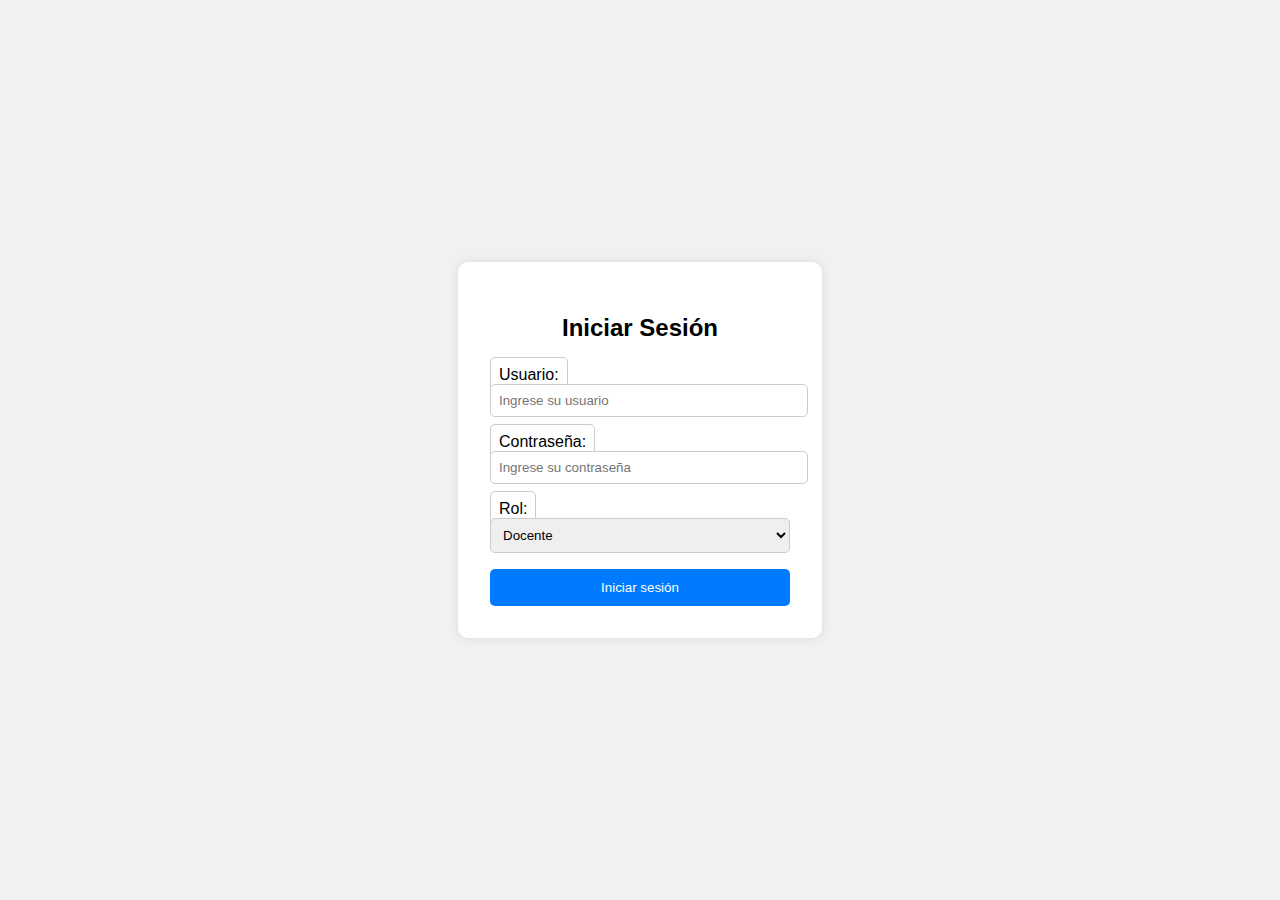
<file: index.html>
<!DOCTYPE html>
<html lang="es">
<head>
  <meta charset="UTF-8">
  <meta name="viewport" content="width=device-width, initial-scale=1.0">
  <title>Login - Instituto José Peña</title>
  <link rel="stylesheet" href="css/style.css">
</head>
<body>
  <div class="login-container">
    <h2>Iniciar Sesión</h2>
    <label for="usuario">Usuario:</label>
    <input type="text" id="usuario" placeholder="Ingrese su usuario">

    <label for="clave">Contraseña:</label>
    <input type="password" id="clave" placeholder="Ingrese su contraseña">

    <label for="rol">Rol:</label>
    <select id="rol">
      <option value="docente">Docente</option>
      <option value="preceptor">Preceptor</option>
      <option value="padre">Padre/Tutor</option>
    </select>

    <button onclick="iniciarSesion()">Iniciar sesión</button>
  </div>

  <script src="js/app.js"></script>
</body>
</html>
</file>
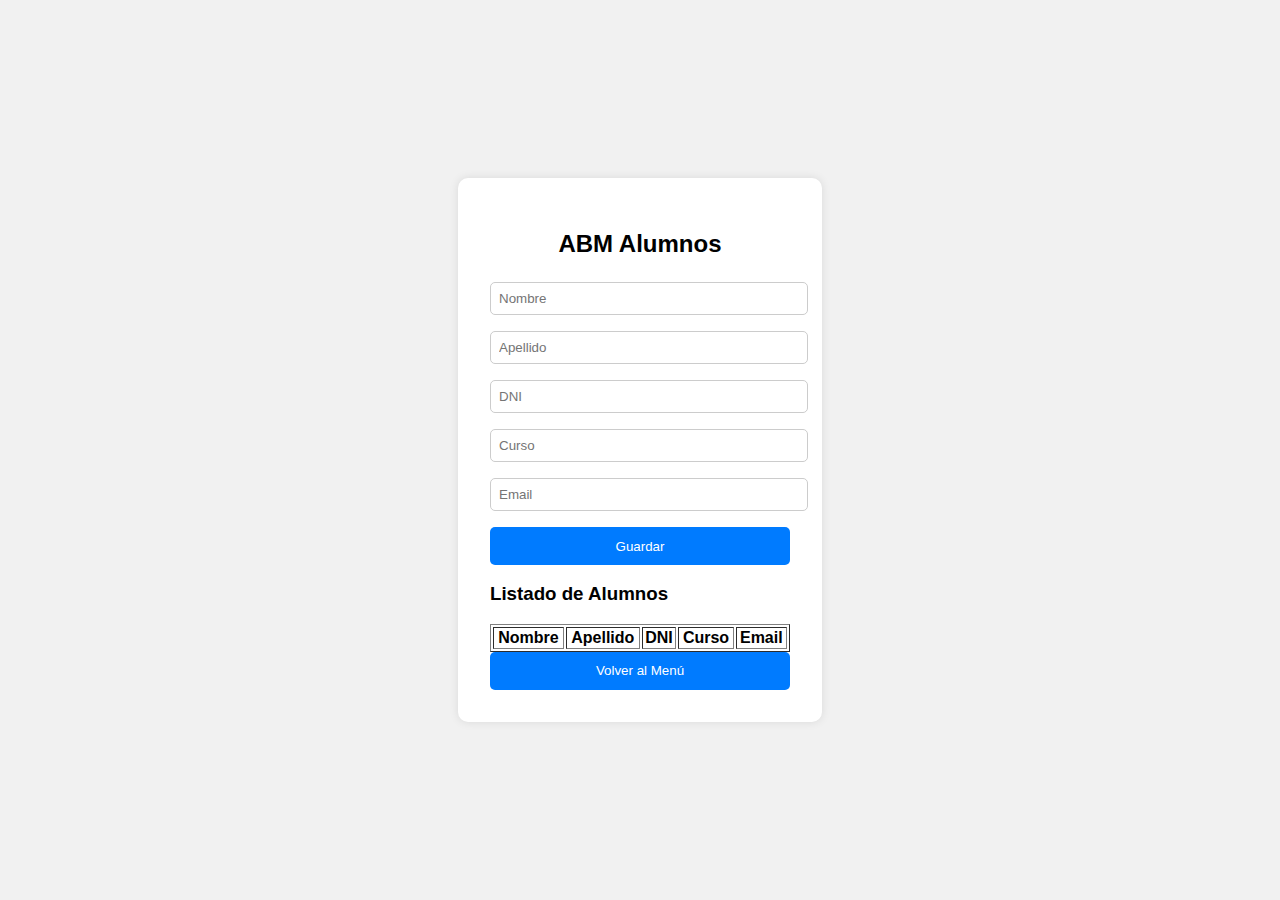
<file: abm-alumnos.html>
<!DOCTYPE html>
<html lang="es">
<head>
  <meta charset="UTF-8">
  <meta name="viewport" content="width=device-width, initial-scale=1.0">
  <title>ABM Alumnos</title>
  <link rel="stylesheet" href="css/style.css">
</head>
<body>
  <div class="login-container">
    <h2>ABM Alumnos</h2>

    <form id="form-alumno">
      <input type="text" id="nombre" placeholder="Nombre" required>
      <input type="text" id="apellido" placeholder="Apellido" required>
      <input type="text" id="dni" placeholder="DNI" required>
      <input type="text" id="curso" placeholder="Curso" required>
      <input type="email" id="email" placeholder="Email" required>
      <button type="submit">Guardar</button>
    </form>

    <h3>Listado de Alumnos</h3>
    <table border="1" width="100%">
      <thead>
        <tr>
          <th>Nombre</th>
          <th>Apellido</th>
          <th>DNI</th>
          <th>Curso</th>
          <th>Email</th>
        </tr>
      </thead>
      <tbody id="tabla-alumnos"></tbody>
    </table>

    <button onclick="volverMenu()">Volver al Menú</button>
  </div>

  <script>
    const form = document.getElementById('form-alumno');
    const tabla = document.getElementById('tabla-alumnos');

    form.addEventListener('submit', async function(e) {
      e.preventDefault();

      const alumno = {
        nombre: document.getElementById('nombre').value,
        apellido: document.getElementById('apellido').value,
        dni: document.getElementById('dni').value,
        curso: document.getElementById('curso').value,
        email: document.getElementById('email').value
      };

      try {
        const res = await fetch('http://localhost:3000/alumnos', {
          method: 'POST',
          headers: { 'Content-Type': 'application/json' },
          body: JSON.stringify(alumno)
        });

        const data = await res.json();
        alert(data.mensaje);
        form.reset();
        cargarAlumnos();
      } catch (err) {
        console.error('Error al guardar:', err);
        alert('Error al guardar el alumno');
      }
    });

    async function cargarAlumnos() {
      tabla.innerHTML = '';
      try {
        const res = await fetch('http://localhost:3000/alumnos');
        const alumnos = await res.json();
        alumnos.forEach(alumno => {
          const tr = document.createElement('tr');
          tr.innerHTML = `
            <td>${alumno.nombre}</td>
            <td>${alumno.apellido}</td>
            <td>${alumno.dni}</td>
            <td>${alumno.curso}</td>
            <td>${alumno.email}</td>
          `;
          tabla.appendChild(tr);
        });
      } catch (err) {
        console.error('Error al cargar alumnos:', err);
      }
    }

    function volverMenu() {
      window.location.href = 'menu.html';
    }

    cargarAlumnos();
  </script>
</body>
</html>
</file>
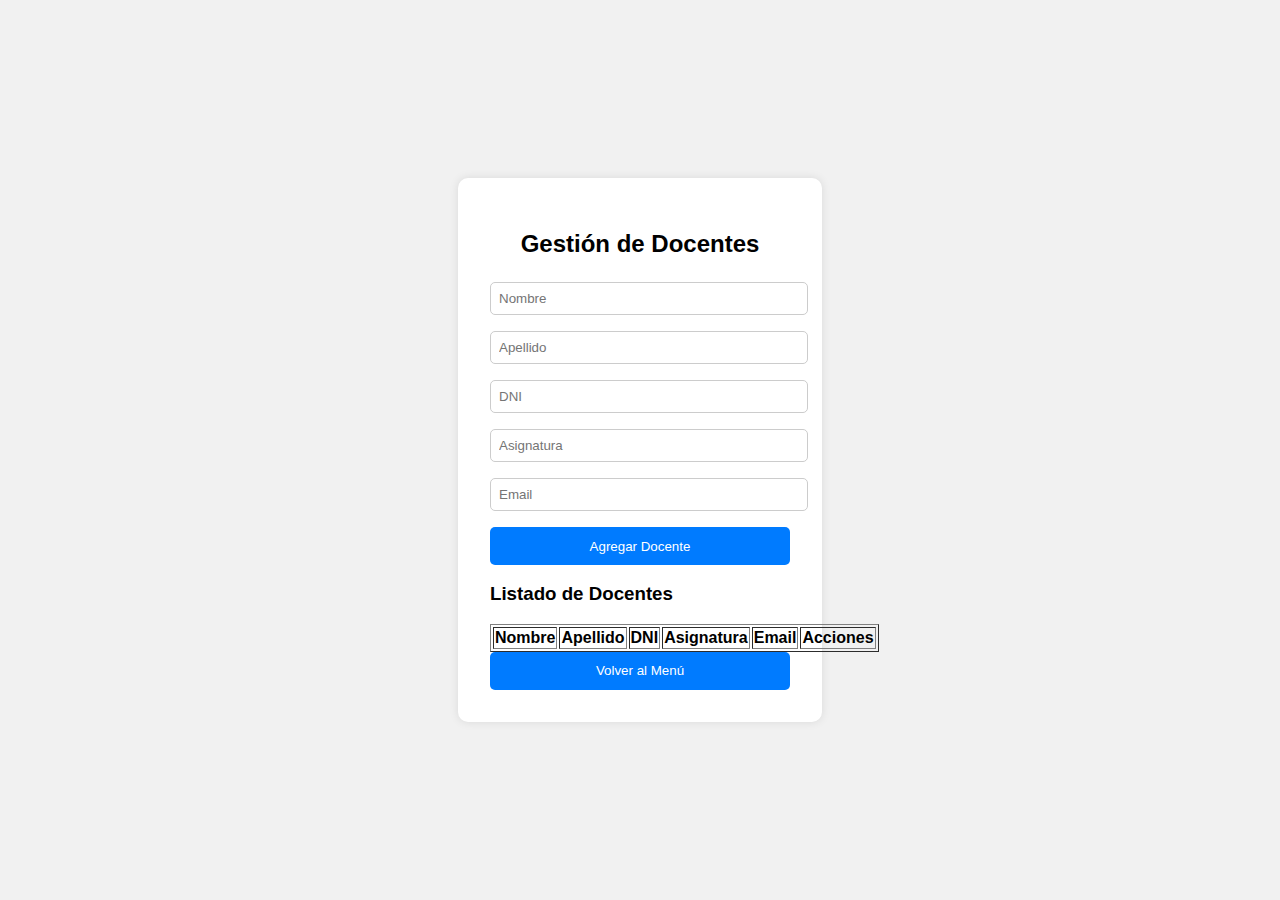
<file: abm-docentes.html>
<!DOCTYPE html>
<html lang="es">
<head>
  <meta charset="UTF-8">
  <meta name="viewport" content="width=device-width, initial-scale=1.0">
  <title>ABM Docentes</title>
  <link rel="stylesheet" href="css/style.css">
</head>
<body>
  <div class="login-container">
    <h2>Gestión de Docentes</h2>

    <form id="form-docente">
      <input type="text" id="nombre" placeholder="Nombre" required>
      <input type="text" id="apellido" placeholder="Apellido" required>
      <input type="text" id="dni" placeholder="DNI" required>
      <input type="text" id="asignatura" placeholder="Asignatura" required>
      <input type="email" id="email" placeholder="Email" required>
      <button type="submit">Agregar Docente</button>
    </form>

    <h3>Listado de Docentes</h3>
    <table border="1" width="100%">
      <thead>
        <tr>
          <th>Nombre</th>
          <th>Apellido</th>
          <th>DNI</th>
          <th>Asignatura</th>
          <th>Email</th>
          <th>Acciones</th>
        </tr>
      </thead>
      <tbody id="tabla-docentes"></tbody>
    </table>

    <button onclick="volverMenu()">Volver al Menú</button>
  </div>

  <script>
    let docentes = [];
    let editIndex = null;

    const form = document.getElementById('form-docente');
    const tabla = document.getElementById('tabla-docentes');

    form.addEventListener('submit', function(e) {
      e.preventDefault();
      const docente = {
        nombre: document.getElementById('nombre').value,
        apellido: document.getElementById('apellido').value,
        dni: document.getElementById('dni').value,
        asignatura: document.getElementById('asignatura').value,
        email: document.getElementById('email').value
      };

      if (editIndex === null) {
        docentes.push(docente);
      } else {
        docentes[editIndex] = docente;
        editIndex = null;
      }

      form.reset();
      renderTabla();
    });

    function renderTabla() {
      tabla.innerHTML = '';
      docentes.forEach((docente, index) => {
        tabla.innerHTML += `
          <tr>
            <td>${docente.nombre}</td>
            <td>${docente.apellido}</td>
            <td>${docente.dni}</td>
            <td>${docente.asignatura}</td>
            <td>${docente.email}</td>
            <td>
              <button onclick="editarDocente(${index})">Editar</button>
              <button onclick="eliminarDocente(${index})">Eliminar</button>
            </td>
          </tr>`;
      });
    }

    function editarDocente(index) {
      const docente = docentes[index];
      document.getElementById('nombre').value = docente.nombre;
      document.getElementById('apellido').value = docente.apellido;
      document.getElementById('dni').value = docente.dni;
      document.getElementById('asignatura').value = docente.asignatura;
      document.getElementById('email').value = docente.email;
      editIndex = index;
    }

    function eliminarDocente(index) {
      if (confirm('¿Estás seguro de eliminar este docente?')) {
        docentes.splice(index, 1);
        renderTabla();
      }
    }

    function volverMenu() {
      window.location.href = 'menu.html';
    }
  </script>
</body>
</html>
</file>
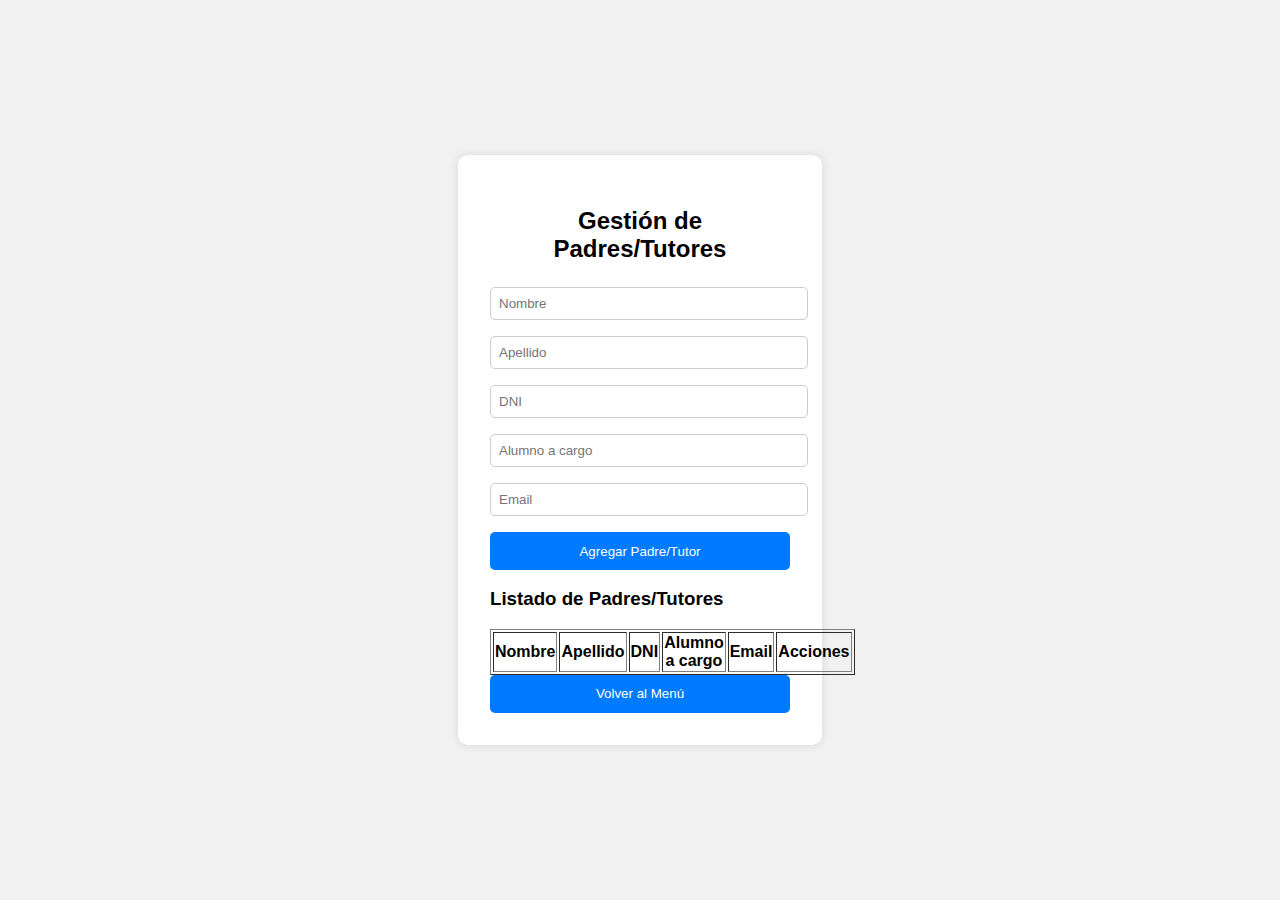
<file: abm-padres.html>
<!DOCTYPE html>
<html lang="es">
<head>
  <meta charset="UTF-8">
  <meta name="viewport" content="width=device-width, initial-scale=1.0">
  <title>ABM Padres</title>
  <link rel="stylesheet" href="css/style.css">
</head>
<body>
  <div class="login-container">
    <h2>Gestión de Padres/Tutores</h2>

    <form id="form-padre">
      <input type="text" id="nombre" placeholder="Nombre" required>
      <input type="text" id="apellido" placeholder="Apellido" required>
      <input type="text" id="dni" placeholder="DNI" required>
      <input type="text" id="hijo" placeholder="Alumno a cargo" required>
      <input type="email" id="email" placeholder="Email" required>
      <button type="submit">Agregar Padre/Tutor</button>
    </form>

    <h3>Listado de Padres/Tutores</h3>
    <table border="1" width="100%">
      <thead>
        <tr>
          <th>Nombre</th>
          <th>Apellido</th>
          <th>DNI</th>
          <th>Alumno a cargo</th>
          <th>Email</th>
          <th>Acciones</th>
        </tr>
      </thead>
      <tbody id="tabla-padres"></tbody>
    </table>

    <button onclick="volverMenu()">Volver al Menú</button>
  </div>

  <script>
    let padres = [];
    let editIndex = null;

    const form = document.getElementById('form-padre');
    const tabla = document.getElementById('tabla-padres');

    form.addEventListener('submit', function(e) {
      e.preventDefault();
      const padre = {
        nombre: document.getElementById('nombre').value,
        apellido: document.getElementById('apellido').value,
        dni: document.getElementById('dni').value,
        hijo: document.getElementById('hijo').value,
        email: document.getElementById('email').value
      };

      if (editIndex === null) {
        padres.push(padre);
      } else {
        padres[editIndex] = padre;
        editIndex = null;
      }

      form.reset();
      renderTabla();
    });

    function renderTabla() {
      tabla.innerHTML = '';
      padres.forEach((padre, index) => {
        tabla.innerHTML += `
          <tr>
            <td>${padre.nombre}</td>
            <td>${padre.apellido}</td>
            <td>${padre.dni}</td>
            <td>${padre.hijo}</td>
            <td>${padre.email}</td>
            <td>
              <button onclick="editarPadre(${index})">Editar</button>
              <button onclick="eliminarPadre(${index})">Eliminar</button>
            </td>
          </tr>`;
      });
    }

    function editarPadre(index) {
      const padre = padres[index];
      document.getElementById('nombre').value = padre.nombre;
      document.getElementById('apellido').value = padre.apellido;
      document.getElementById('dni').value = padre.dni;
      document.getElementById('hijo').value = padre.hijo;
      document.getElementById('email').value = padre.email;
      editIndex = index;
    }

    function eliminarPadre(index) {
      if (confirm('¿Estás seguro de eliminar este padre/tutor?')) {
        padres.splice(index, 1);
        renderTabla();
      }
    }

    function volverMenu() {
      window.location.href = 'menu.html';
    }
  </script>
</body>
</html>
</file>
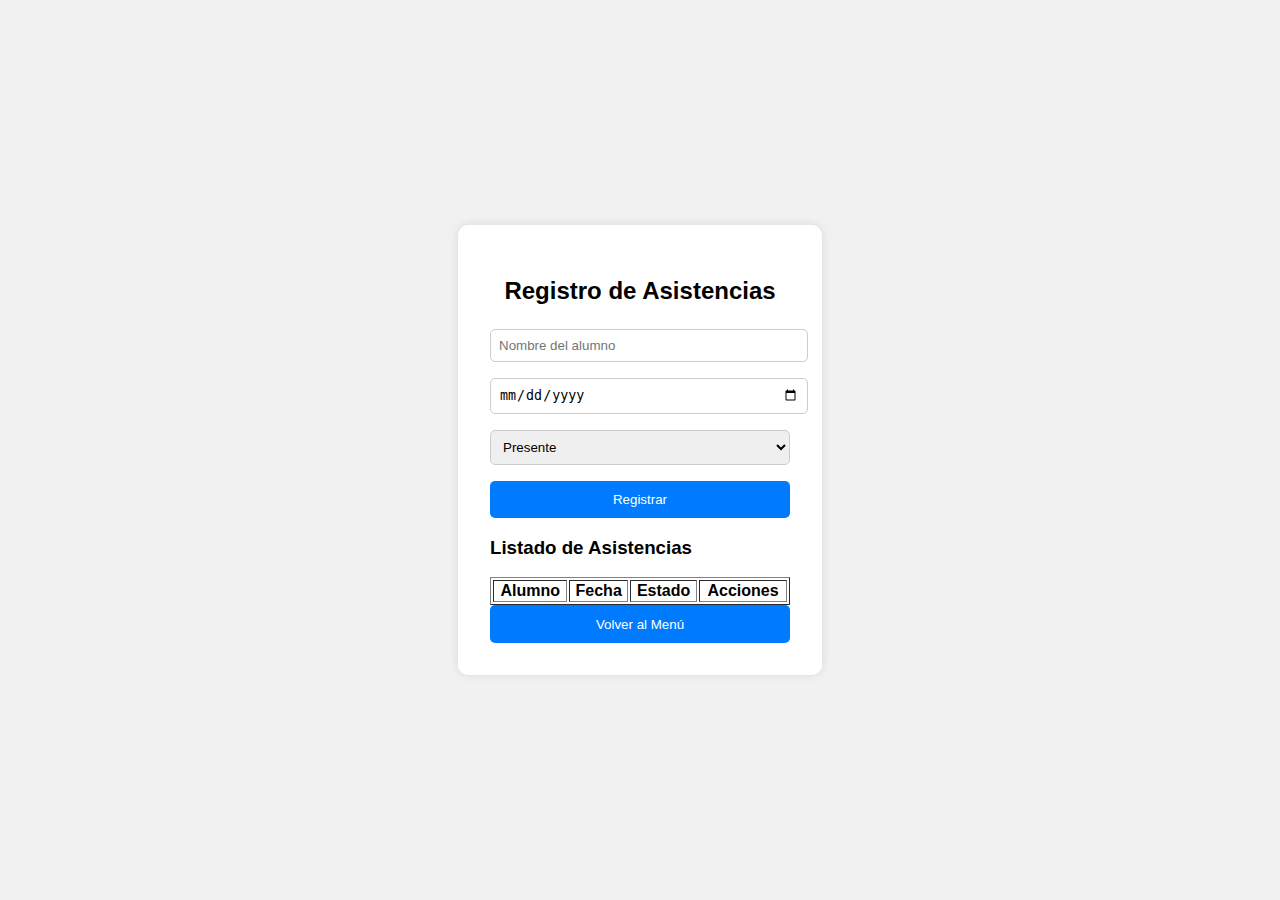
<file: asistencias.html>
<!DOCTYPE html>
<html lang="es">
<head>
  <meta charset="UTF-8">
  <meta name="viewport" content="width=device-width, initial-scale=1.0">
  <title>Registro de Asistencias</title>
  <link rel="stylesheet" href="css/style.css">
</head>
<body>
  <div class="login-container">
    <h2>Registro de Asistencias</h2>

    <form id="form-asistencia">
      <input type="text" id="nombre" placeholder="Nombre del alumno" required>
      <input type="date" id="fecha" required>
      <select id="estado" required>
        <option value="Presente">Presente</option>
        <option value="Tarde">Tarde (1/4 falta)</option>
        <option value="Media falta">Media falta (1/2 falta)</option>
        <option value="Ausente">Ausente</option>
      </select>
      <button type="submit">Registrar</button>
    </form>

    <h3>Listado de Asistencias</h3>
    <table border="1" width="100%">
      <thead>
        <tr>
          <th>Alumno</th>
          <th>Fecha</th>
          <th>Estado</th>
          <th>Acciones</th>
        </tr>
      </thead>
      <tbody id="tabla-asistencias"></tbody>
    </table>

    <button onclick="volverMenu()">Volver al Menú</button>
  </div>

  <script>
    let asistencias = JSON.parse(localStorage.getItem('asistencias')) || [];
    let editIndex = null;

    const form = document.getElementById('form-asistencia');
    const tabla = document.getElementById('tabla-asistencias');

    form.addEventListener('submit', function(e) {
      e.preventDefault();

      const asistencia = {
        nombre: document.getElementById('nombre').value,
        fecha: document.getElementById('fecha').value,
        estado: document.getElementById('estado').value
      };

      if (editIndex === null) {
        asistencias.push(asistencia);
      } else {
        asistencias[editIndex] = asistencia;
        editIndex = null;
      }

      actualizarStorage();
      form.reset();
      renderTabla();
    });

    function renderTabla() {
      tabla.innerHTML = '';
      asistencias.forEach((asistencia, index) => {
        tabla.innerHTML += `
          <tr>
            <td>${asistencia.nombre}</td>
            <td>${asistencia.fecha}</td>
            <td>${asistencia.estado}</td>
            <td>
              <button onclick="editarAsistencia(${index})">Editar</button>
              <button onclick="eliminarAsistencia(${index})">Eliminar</button>
            </td>
          </tr>`;
      });
    }

    function editarAsistencia(index) {
      const asistencia = asistencias[index];
      document.getElementById('nombre').value = asistencia.nombre;
      document.getElementById('fecha').value = asistencia.fecha;
      document.getElementById('estado').value = asistencia.estado;
      editIndex = index;
    }

    function eliminarAsistencia(index) {
      if (confirm('¿Estás seguro de eliminar este registro?')) {
        asistencias.splice(index, 1);
        actualizarStorage();
        renderTabla();
      }
    }

    function actualizarStorage() {
      localStorage.setItem('asistencias', JSON.stringify(asistencias));
    }

    function volverMenu() {
      window.location.href = 'menu.html';
    }

    // Mostrar registros guardados al cargar
    renderTabla();
  </script>
</body>
</html>
</file>
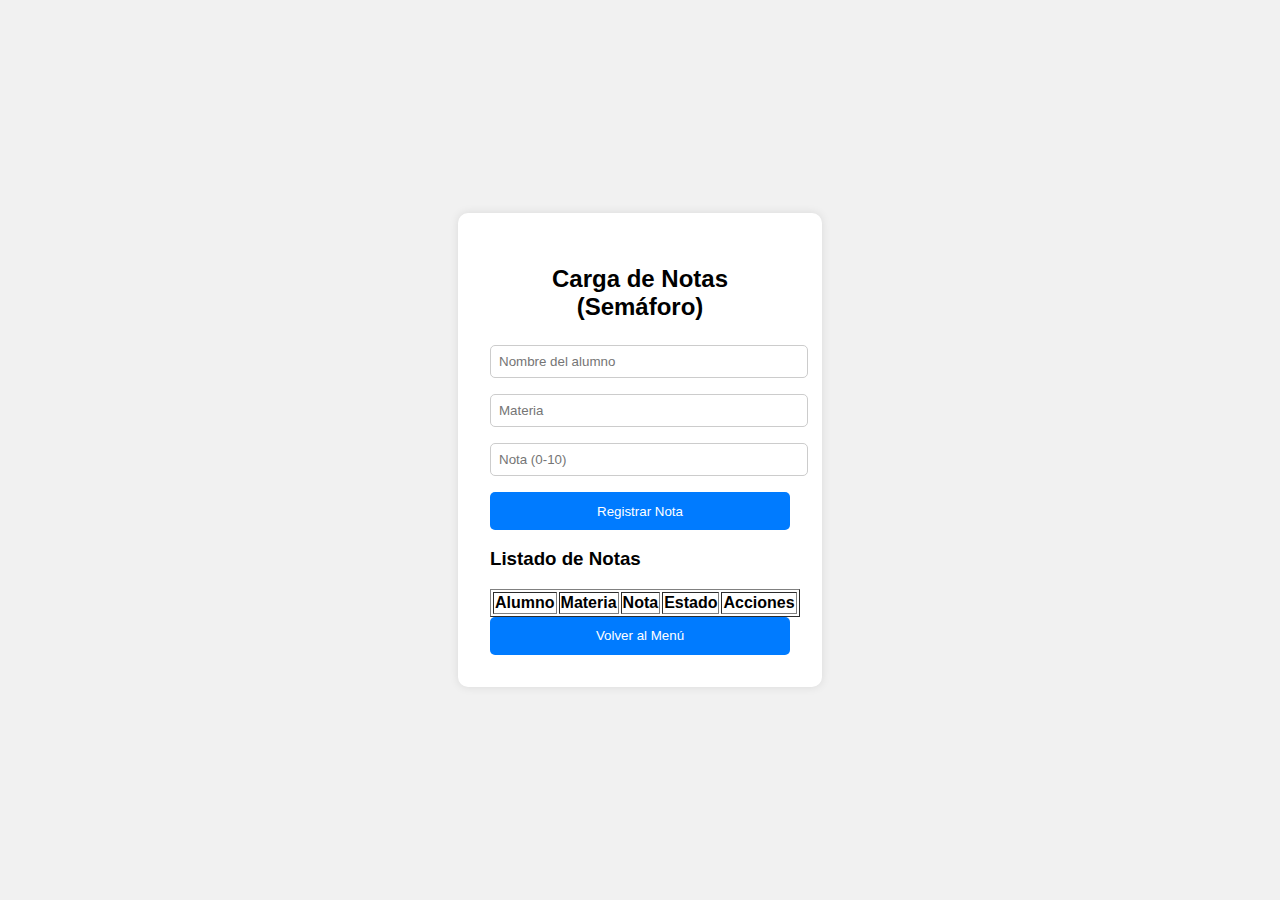
<file: carga-notas.html>
<!DOCTYPE html>
<html lang="es">
<head>
  <meta charset="UTF-8">
  <meta name="viewport" content="width=device-width, initial-scale=1.0">
  <title>Carga de Notas</title>
  <link rel="stylesheet" href="css/style.css">
</head>
<body>
  <div class="login-container">
    <h2>Carga de Notas (Semáforo)</h2>

    <form id="form-nota">
      <input type="text" id="alumno" placeholder="Nombre del alumno" required>
      <input type="text" id="materia" placeholder="Materia" required>
      <input type="number" id="nota" placeholder="Nota (0-10)" min="0" max="10" required>
      <button type="submit">Registrar Nota</button>
    </form>

    <h3>Listado de Notas</h3>
    <table border="1" width="100%">
      <thead>
        <tr>
          <th>Alumno</th>
          <th>Materia</th>
          <th>Nota</th>
          <th>Estado</th>
          <th>Acciones</th>
        </tr>
      </thead>
      <tbody id="tabla-notas"></tbody>
    </table>

    <button onclick="volverMenu()">Volver al Menú</button>
  </div>

  <script>
    let notas = JSON.parse(localStorage.getItem('notas')) || [];
    let editIndex = null;

    const form = document.getElementById('form-nota');
    const tabla = document.getElementById('tabla-notas');

    form.addEventListener('submit', function(e) {
      e.preventDefault();

      const alumno = document.getElementById('alumno').value;
      const materia = document.getElementById('materia').value;
      const nota = parseFloat(document.getElementById('nota').value);

      const estado = obtenerEstado(nota);

      const registro = { alumno, materia, nota, estado };

      if (editIndex === null) {
        notas.push(registro);
      } else {
        notas[editIndex] = registro;
        editIndex = null;
      }

      actualizarStorage();
      form.reset();
      renderTabla();
    });

    function obtenerEstado(nota) {
      if (nota < 7) return 'Rojo';
      if (nota >= 7 && nota < 8.5) return 'Amarillo';
      return 'Verde';
    }

    function renderTabla() {
      tabla.innerHTML = '';
      notas.forEach((registro, index) => {
        tabla.innerHTML += `
          <tr>
            <td>${registro.alumno}</td>
            <td>${registro.materia}</td>
            <td>${registro.nota}</td>
            <td>${registro.estado}</td>
            <td>
              <button onclick="editarNota(${index})">Editar</button>
              <button onclick="eliminarNota(${index})">Eliminar</button>
            </td>
          </tr>`;
      });
    }

    function editarNota(index) {
      const registro = notas[index];
      document.getElementById('alumno').value = registro.alumno;
      document.getElementById('materia').value = registro.materia;
      document.getElementById('nota').value = registro.nota;
      editIndex = index;
    }

    function eliminarNota(index) {
      if (confirm('¿Estás seguro de eliminar esta nota?')) {
        notas.splice(index, 1);
        actualizarStorage();
        renderTabla();
      }
    }

    function actualizarStorage() {
      localStorage.setItem('notas', JSON.stringify(notas));
    }

    function volverMenu() {
      window.location.href = 'menu.html';
    }

    renderTabla();
  </script>
</body>
</html>
</file>
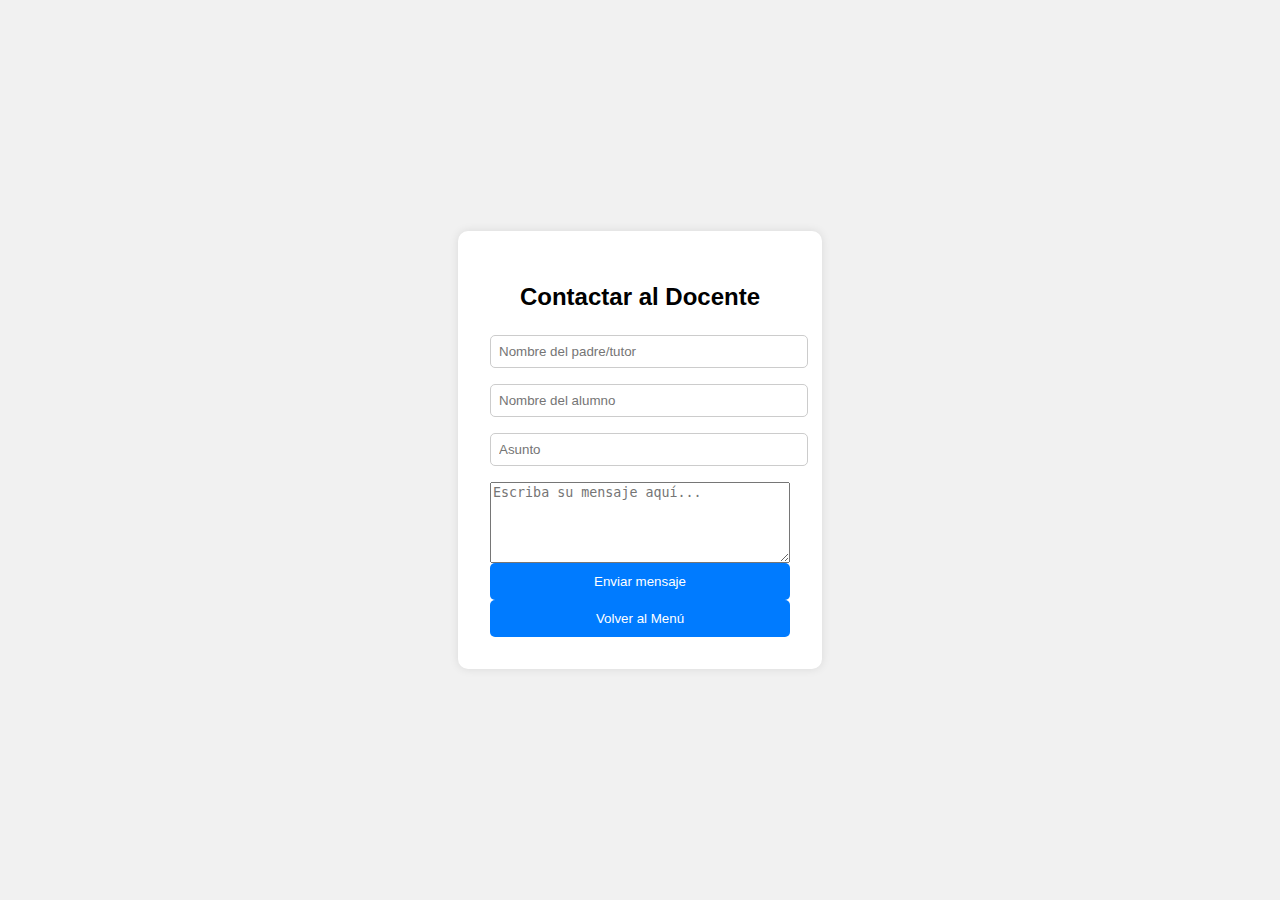
<file: contacto-docente.html>
<!DOCTYPE html>
<html lang="es">
<head>
  <meta charset="UTF-8">
  <meta name="viewport" content="width=device-width, initial-scale=1.0">
  <title>Contacto con Docente</title>
  <link rel="stylesheet" href="css/style.css">
  <style>
    form {
      display: flex;
      flex-direction: column;
    }
    textarea {
      resize: vertical;
    }
    .success {
      background-color: #d4edda;
      padding: 1rem;
      border-radius: 5px;
      margin-top: 1rem;
      color: #155724;
    }
  </style>
</head>
<body>
  <div class="login-container">
    <h2>Contactar al Docente</h2>

    <form id="form-contacto">
      <input type="text" id="nombrePadre" placeholder="Nombre del padre/tutor" required>
      <input type="text" id="alumno" placeholder="Nombre del alumno" required>
      <input type="text" id="asunto" placeholder="Asunto" required>
      <textarea id="mensaje" placeholder="Escriba su mensaje aquí..." rows="5" required></textarea>
      <button type="submit">Enviar mensaje</button>
    </form>

    <div id="confirmacion" class="success" style="display: none;">
      ¡Mensaje enviado exitosamente!
    </div>

    <button onclick="volverMenu()">Volver al Menú</button>
  </div>

  <script>
    const form = document.getElementById('form-contacto');
    const confirmacion = document.getElementById('confirmacion');

    form.addEventListener('submit', function(e) {
      e.preventDefault();
      confirmacion.style.display = 'block';
      form.reset();
    });

    function volverMenu() {
      window.location.href = 'menu.html';
    }
  </script>
</body>
</html>
</file>
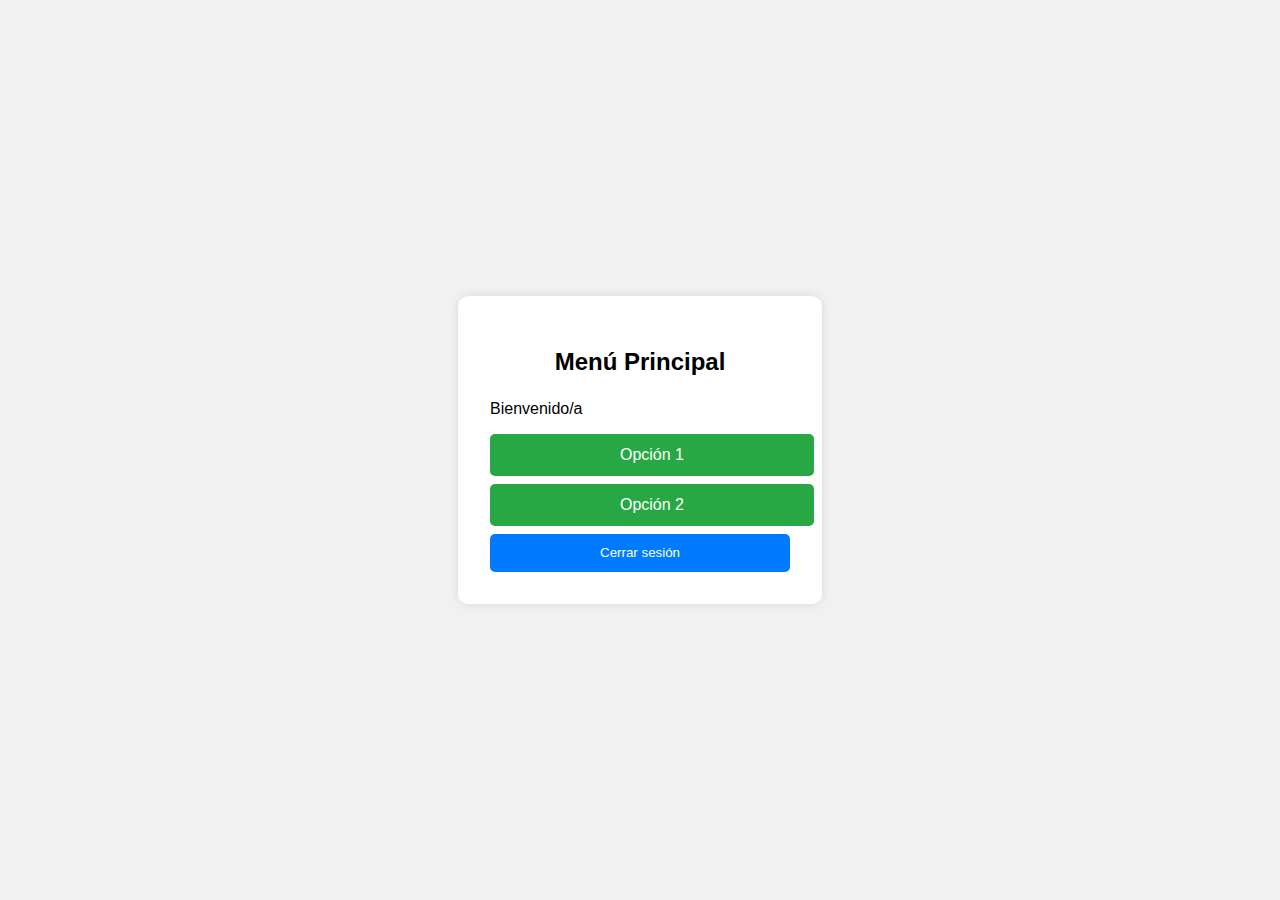
<file: menu.html>
<!DOCTYPE html>
<html lang="es">
<head>
  <meta charset="UTF-8">
  <meta name="viewport" content="width=device-width, initial-scale=1.0">
  <title>Menú Principal</title>
  <link rel="stylesheet" href="css/style.css">
  <style>
    .menu-btn {
      display: block;
      width: 100%;
      padding: 0.75rem;
      margin: 0.5rem 0;
      font-size: 1rem;
      background-color: #28a745;
      color: white;
      border: none;
      border-radius: 5px;
      cursor: pointer;
      text-align: center;
      text-decoration: none;
    }
    .menu-btn:hover {
      background-color: #218838;
    }
  </style>
</head>
<body>
  <div class="login-container">
    <h2>Menú Principal</h2>
    <p id="bienvenida"></p>

    <div id="menu-opciones"></div>

    <button onclick="cerrarSesion()">Cerrar sesión</button>
  </div>

  <script>
    const params = new URLSearchParams(window.location.search);
    const rol = params.get('rol');

    const bienvenida = document.getElementById('bienvenida');
    const menu = document.getElementById('menu-opciones');

    let opciones = [];
//en los # hay que poner los enlaces a las demas paginas xd
    switch(rol) {
      case 'docente':
        bienvenida.textContent = "Bienvenido/a Docente";
        opciones = [
          { texto: "Cargar Notas", link: "carga-notas.html" },
          { texto: "Ver Alumnos", link: "ver-alumnos.html" },
          { texto: "ABM Alumnos", link: "abm-alumnos.html" },
          { texto: "ABM Docentes", link: "abm-docentes.html" },
          { texto: "Registro de Sanciones", link: "sanciones.html" }
        ];
        break;
      case 'preceptor':
        bienvenida.textContent = "Bienvenido/a Preceptor";
        opciones = [
          { texto: "Registro de Asistencias", link: "asistencias.html" },
          { texto: "Registro de Sanciones", link: "sanciones.html" },
          { texto: "Reporte de Asistencias", link: "reporte-asistencias.html" },
          { texto: "Reporte de Sanciones", link: "reporte-sanciones.html" },
          { texto: "Reporte de Notas por alumno", link: "reporte-notas.html" },
          { texto: "ABM Alumnos", link: "abm-alumnos.html" },
          { texto: "ABM Padres", link: "abm-padres.html" },
          { texto: "ABM Docentes", link: "abm-docentes.html" }
        ];
        break;
      case 'padre':
        bienvenida.textContent = "Bienvenido/a Padre o Tutor";
        opciones = [
          { texto: "Ver Notas - asistencias - sanciones", link: "seguimiento-alumno.html" },
          { texto: "Contactar Docente", link: "contacto-docente.html" }
        ];
        break;
      default:
        bienvenida.textContent = "Bienvenido/a";
        opciones = [
          { texto: "Opción 1", link: "#" },
          { texto: "Opción 2", link: "#" }
        ];
    }

    opciones.forEach(op => {
      const btn = document.createElement('a');
      btn.textContent = op.texto;
      btn.href = op.link;
      btn.className = 'menu-btn';
      menu.appendChild(btn);
    });

    function cerrarSesion() {
      window.location.href = "index.html";
    }
  </script>
</body>
</html>
</file>
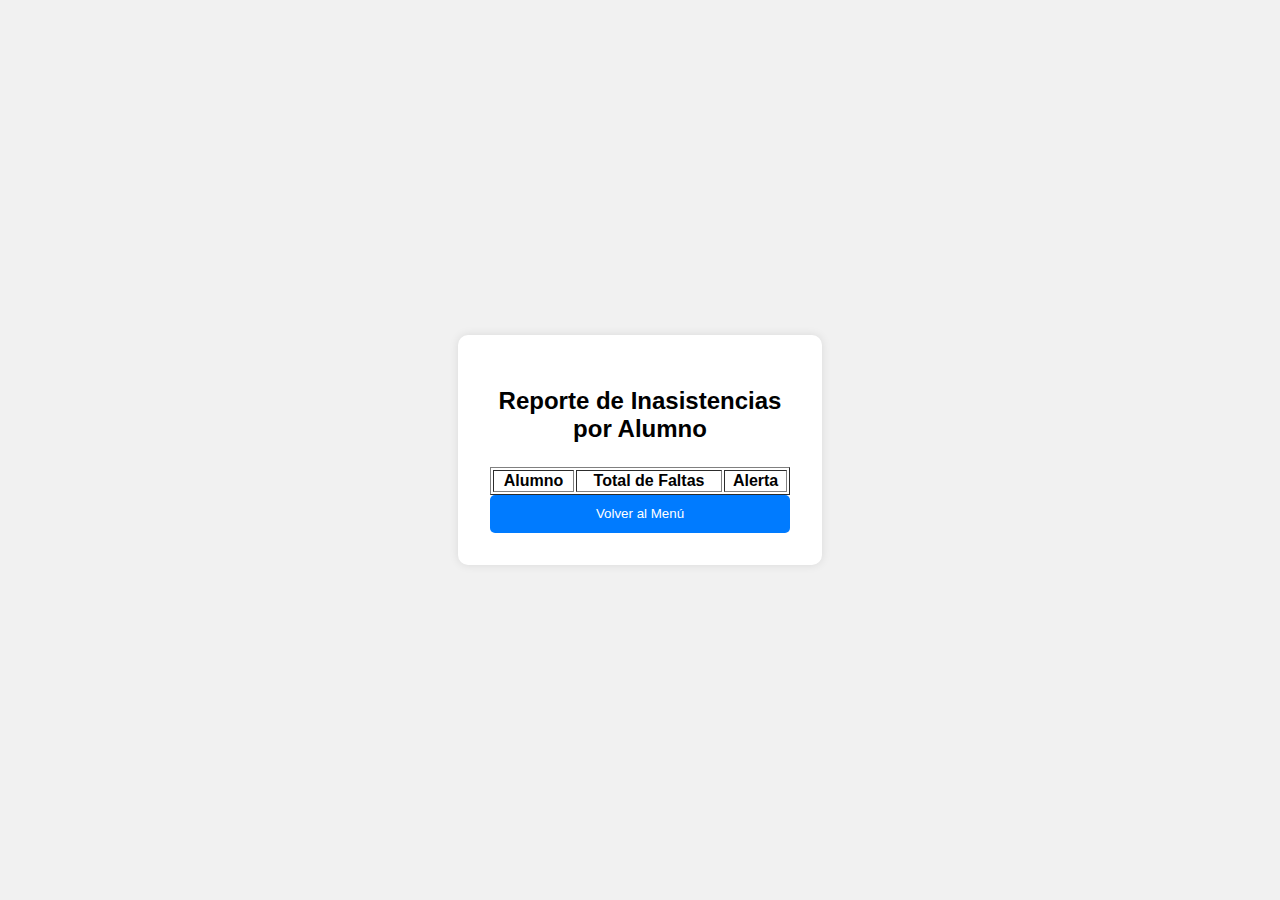
<file: reporte-asistencias.html>
<!DOCTYPE html>
<html lang="es">
<head>
  <meta charset="UTF-8">
  <meta name="viewport" content="width=device-width, initial-scale=1.0">
  <title>Reporte de Asistencias</title>
  <link rel="stylesheet" href="css/style.css">
  <style>
    .alerta {
      background-color: #ffcccc;
      color: red;
      font-weight: bold;
    }
  </style>
</head>
<body>
  <div class="login-container">
    <h2>Reporte de Inasistencias por Alumno</h2>

    <table border="1" width="100%">
      <thead>
        <tr>
          <th>Alumno</th>
          <th>Total de Faltas</th>
          <th>Alerta</th>
        </tr>
      </thead>
      <tbody id="tabla-reporte"></tbody>
    </table>

    <button onclick="volverMenu()">Volver al Menú</button>
  </div>

  <script>
    const asistencias = JSON.parse(localStorage.getItem('asistencias')) || [];
    const acumulado = {};
    const LIMITE_FALTAS = 10;

    asistencias.forEach(({ nombre, estado }) => {
      let falta = 0;
      if (estado === 'Tarde') falta = 0.25;
      else if (estado === 'Media falta') falta = 0.5;
      else if (estado === 'Ausente') falta = 1;

      if (!acumulado[nombre]) acumulado[nombre] = 0;
      acumulado[nombre] += falta;
    });

    const tabla = document.getElementById('tabla-reporte');

    for (let alumno in acumulado) {
      const tr = document.createElement('tr');
      if (acumulado[alumno] >= LIMITE_FALTAS) tr.classList.add('alerta');
      tr.innerHTML = `
        <td>${alumno}</td>
        <td>${acumulado[alumno].toFixed(2)}</td>
        <td>${acumulado[alumno] >= LIMITE_FALTAS ? '¡Excede el límite!' : '-'}</td>
      `;
      tabla.appendChild(tr);
    }

    function volverMenu() {
      window.location.href = 'menu.html';
    }
  </script>
</body>
</html>
</file>
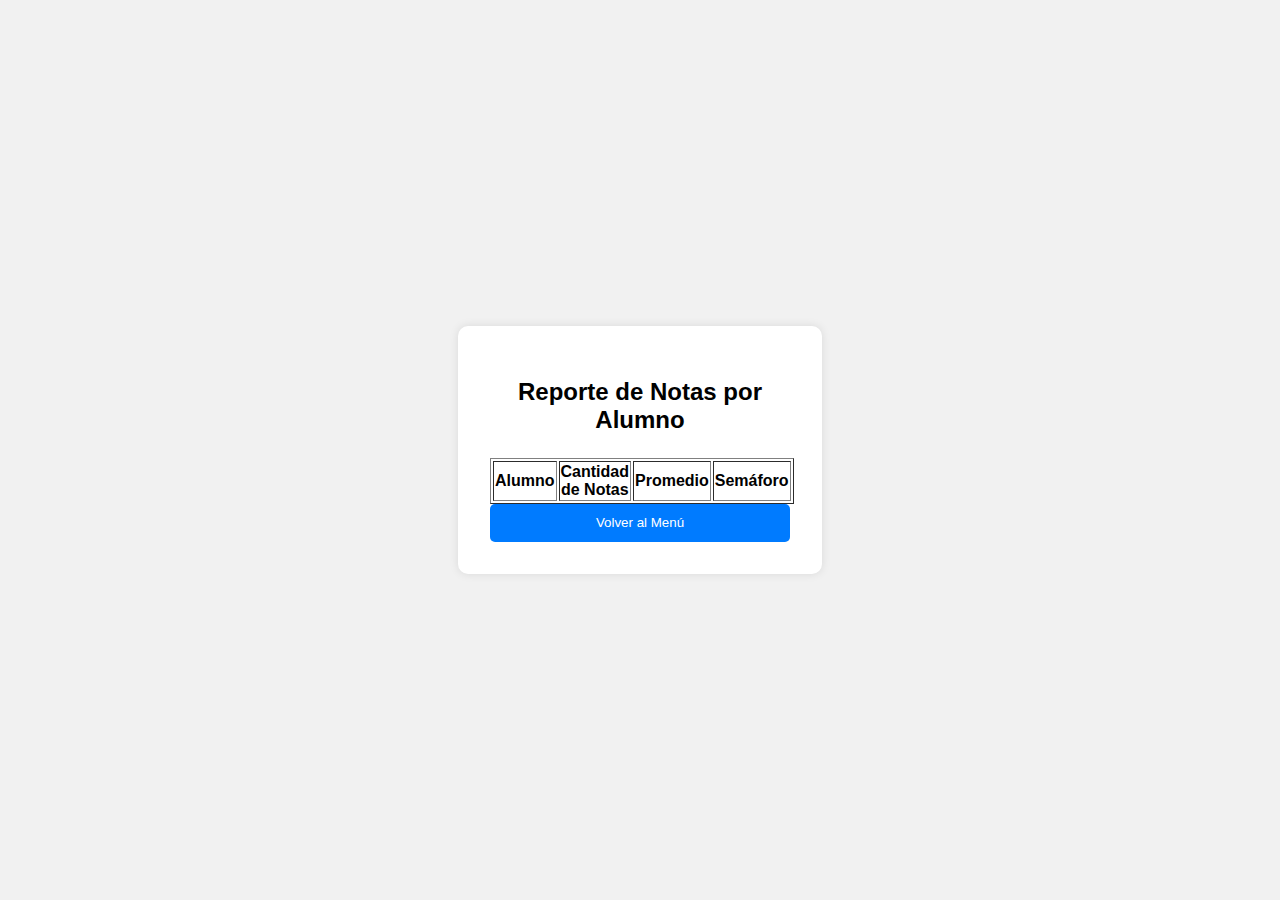
<file: reporte-notas.html>
<!DOCTYPE html>
<html lang="es">
<head>
  <meta charset="UTF-8">
  <meta name="viewport" content="width=device-width, initial-scale=1.0">
  <title>Reporte de Notas</title>
  <link rel="stylesheet" href="css/style.css">
  <style>
    .verde { background-color: #d4edda; }
    .amarillo { background-color: #fff3cd; }
    .rojo { background-color: #f8d7da; }
  </style>
</head>
<body>
  <div class="login-container">
    <h2>Reporte de Notas por Alumno</h2>

    <table border="1" width="100%">
      <thead>
        <tr>
          <th>Alumno</th>
          <th>Cantidad de Notas</th>
          <th>Promedio</th>
          <th>Semáforo</th>
        </tr>
      </thead>
      <tbody id="tabla-reporte"></tbody>
    </table>

    <button onclick="volverMenu()">Volver al Menú</button>
  </div>

  <script>
    const notas = JSON.parse(localStorage.getItem('notas')) || [];
    const resumen = {};

    notas.forEach(({ alumno, nota }) => {
      if (!resumen[alumno]) resumen[alumno] = { total: 0, cantidad: 0 };
      resumen[alumno].total += parseFloat(nota);
      resumen[alumno].cantidad++;
    });

    const tabla = document.getElementById('tabla-reporte');

    for (let alumno in resumen) {
      const r = resumen[alumno];
      const promedio = r.total / r.cantidad;

      let clase = "";
      let color = "";
      if (promedio < 7) { clase = "rojo"; color = "Rojo"; }
      else if (promedio < 8.5) { clase = "amarillo"; color = "Amarillo"; }
      else { clase = "verde"; color = "Verde"; }

      const tr = document.createElement('tr');
      tr.className = clase;
      tr.innerHTML = `
        <td>${alumno}</td>
        <td>${r.cantidad}</td>
        <td>${promedio.toFixed(2)}</td>
        <td>${color}</td>
      `;
      tabla.appendChild(tr);
    }

    function volverMenu() {
      window.location.href = 'menu.html';
    }
  </script>
</body>
</html>
</file>
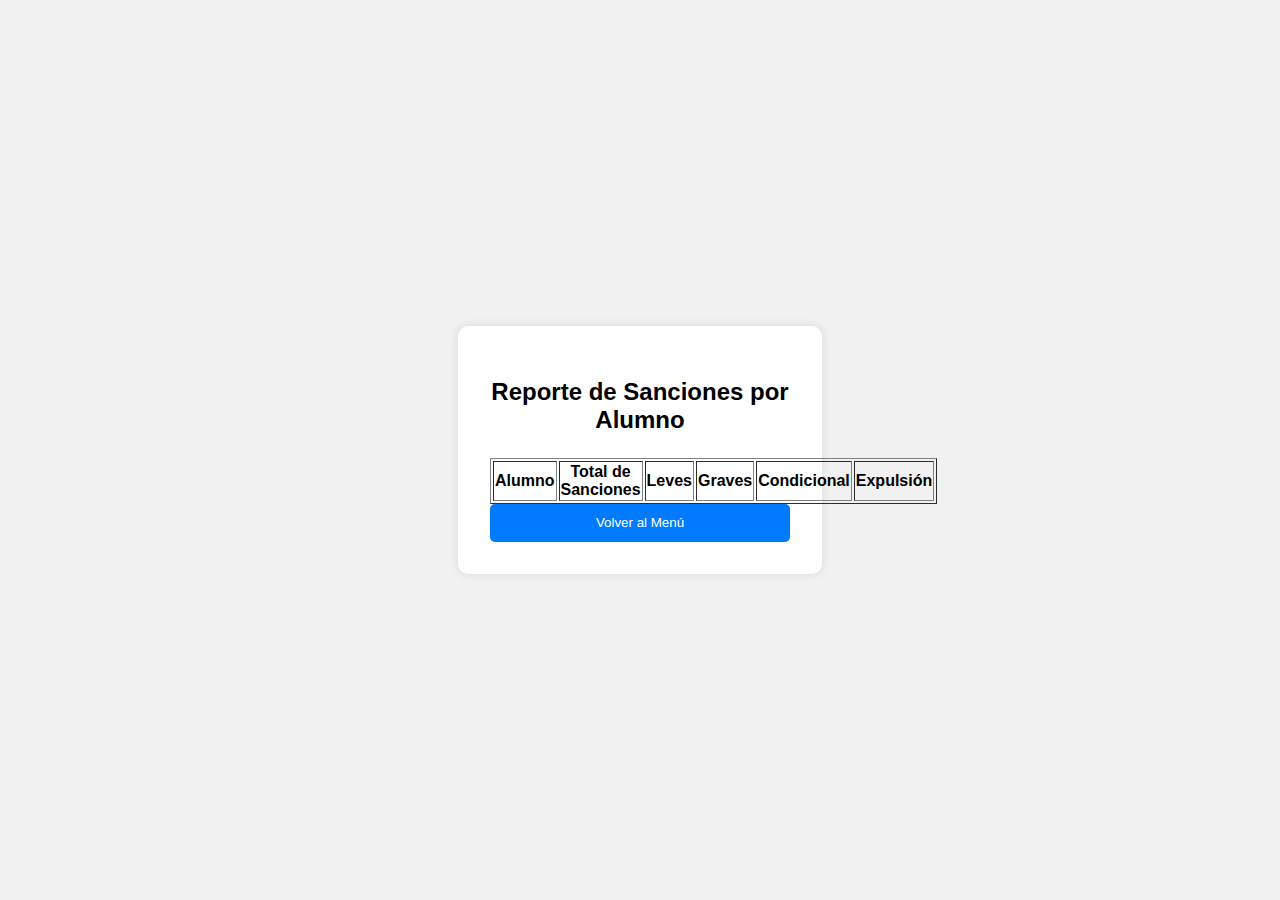
<file: reporte-sanciones.html>
<!DOCTYPE html>
<html lang="es">
<head>
  <meta charset="UTF-8">
  <meta name="viewport" content="width=device-width, initial-scale=1.0">
  <title>Reporte de Sanciones</title>
  <link rel="stylesheet" href="css/style.css">
  <style>
    .grave {
      background-color: #ffe6e6;
      color: #d8000c;
      font-weight: bold;
    }
  </style>
</head>
<body>
  <div class="login-container">
    <h2>Reporte de Sanciones por Alumno</h2>

    <table border="1" width="100%">
      <thead>
        <tr>
          <th>Alumno</th>
          <th>Total de Sanciones</th>
          <th>Leves</th>
          <th>Graves</th>
          <th>Condicional</th>
          <th>Expulsión</th>
        </tr>
      </thead>
      <tbody id="tabla-reporte"></tbody>
    </table>

    <button onclick="volverMenu()">Volver al Menú</button>
  </div>

  <script>
    const sanciones = JSON.parse(localStorage.getItem('sanciones')) || [];
    const resumen = {};

    sanciones.forEach(({ alumno, tipo }) => {
      if (!resumen[alumno]) {
        resumen[alumno] = { total: 0, Leve: 0, Grave: 0, Condicional: 0, Expulsión: 0 };
      }
      resumen[alumno].total++;
      resumen[alumno][tipo]++;
    });

    const tabla = document.getElementById('tabla-reporte');

    for (let alumno in resumen) {
      const r = resumen[alumno];
      const tr = document.createElement('tr');
      if (r.Expulsión > 0 || r.Condicional > 0) tr.classList.add('grave');
      tr.innerHTML = `
        <td>${alumno}</td>
        <td>${r.total}</td>
        <td>${r.Leve}</td>
        <td>${r.Grave}</td>
        <td>${r.Condicional}</td>
        <td>${r.Expulsión}</td>
      `;
      tabla.appendChild(tr);
    }

    function volverMenu() {
      window.location.href = 'menu.html';
    }
  </script>
</body>
</html>
</file>
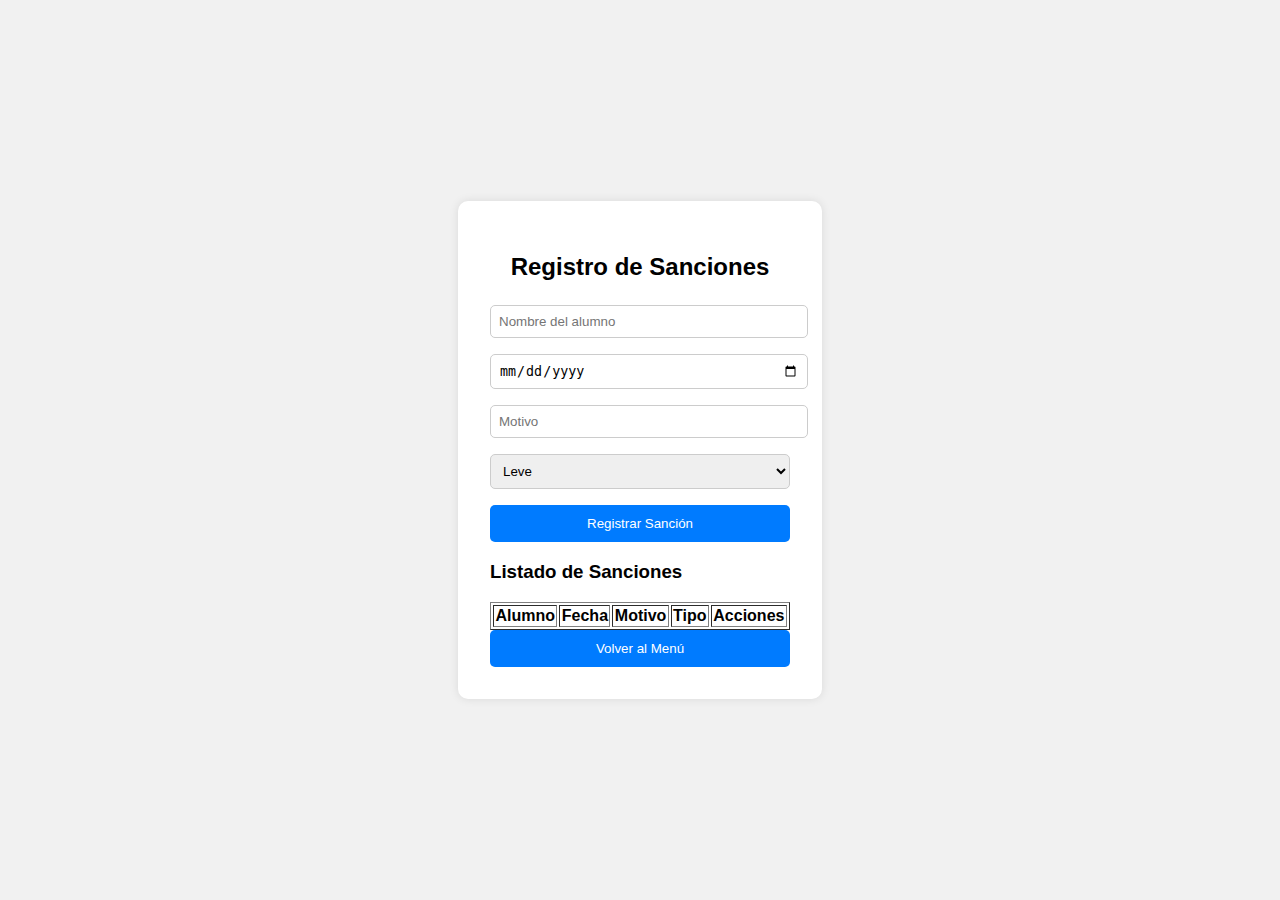
<file: sanciones.html>
<!DOCTYPE html>
<html lang="es">
<head>
  <meta charset="UTF-8">
  <meta name="viewport" content="width=device-width, initial-scale=1.0">
  <title>Registro de Sanciones</title>
  <link rel="stylesheet" href="css/style.css">
</head>
<body>
  <div class="login-container">
    <h2>Registro de Sanciones</h2>

    <form id="form-sancion">
      <input type="text" id="alumno" placeholder="Nombre del alumno" required>
      <input type="date" id="fecha" required>
      <input type="text" id="motivo" placeholder="Motivo" required>
      <select id="tipo" required>
        <option value="Leve">Leve</option>
        <option value="Grave">Grave</option>
        <option value="Condicional">Condicional</option>
        <option value="Expulsión">Expulsión</option>
      </select>
      <button type="submit">Registrar Sanción</button>
    </form>

    <h3>Listado de Sanciones</h3>
    <table border="1" width="100%">
      <thead>
        <tr>
          <th>Alumno</th>
          <th>Fecha</th>
          <th>Motivo</th>
          <th>Tipo</th>
          <th>Acciones</th>
        </tr>
      </thead>
      <tbody id="tabla-sanciones"></tbody>
    </table>

    <button onclick="volverMenu()">Volver al Menú</button>
  </div>

  <script>
    let sanciones = JSON.parse(localStorage.getItem('sanciones')) || [];
    let editIndex = null;

    const form = document.getElementById('form-sancion');
    const tabla = document.getElementById('tabla-sanciones');

    form.addEventListener('submit', function(e) {
      e.preventDefault();

      const sancion = {
        alumno: document.getElementById('alumno').value,
        fecha: document.getElementById('fecha').value,
        motivo: document.getElementById('motivo').value,
        tipo: document.getElementById('tipo').value
      };

      if (editIndex === null) {
        sanciones.push(sancion);
      } else {
        sanciones[editIndex] = sancion;
        editIndex = null;
      }

      actualizarStorage();
      form.reset();
      renderTabla();
    });

    function renderTabla() {
      tabla.innerHTML = '';
      sanciones.forEach((sancion, index) => {
        tabla.innerHTML += `
          <tr>
            <td>${sancion.alumno}</td>
            <td>${sancion.fecha}</td>
            <td>${sancion.motivo}</td>
            <td>${sancion.tipo}</td>
            <td>
              <button onclick="editarSancion(${index})">Editar</button>
              <button onclick="eliminarSancion(${index})">Eliminar</button>
            </td>
          </tr>`;
      });
    }

    function editarSancion(index) {
      const sancion = sanciones[index];
      document.getElementById('alumno').value = sancion.alumno;
      document.getElementById('fecha').value = sancion.fecha;
      document.getElementById('motivo').value = sancion.motivo;
      document.getElementById('tipo').value = sancion.tipo;
      editIndex = index;
    }

    function eliminarSancion(index) {
      if (confirm('¿Estás seguro de eliminar esta sanción?')) {
        sanciones.splice(index, 1);
        actualizarStorage();
        renderTabla();
      }
    }

    function actualizarStorage() {
      localStorage.setItem('sanciones', JSON.stringify(sanciones));
    }

    function volverMenu() {
      window.location.href = 'menu.html';
    }

    renderTabla();
  </script>
</body>
</html>
</file>
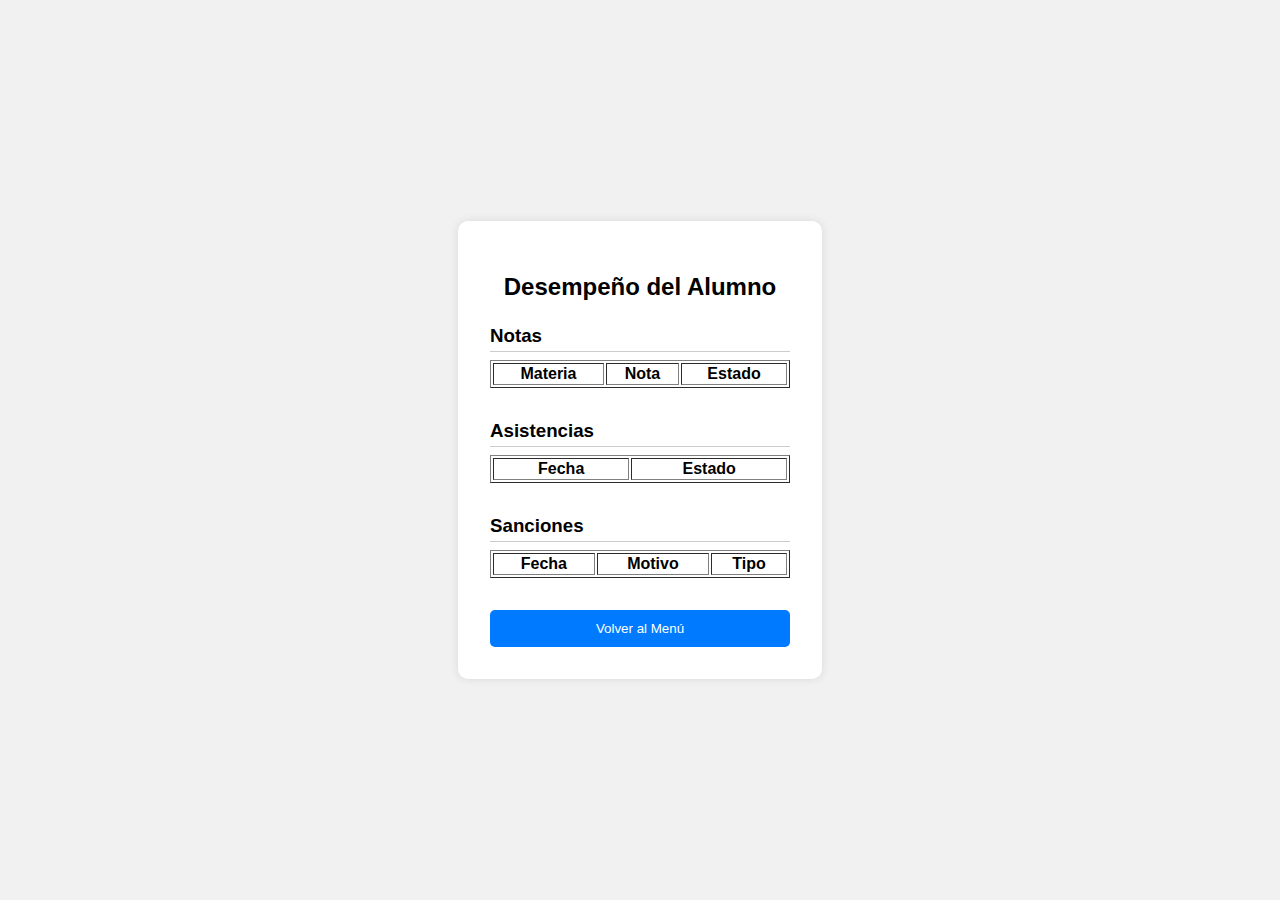
<file: seguimiento-alumno.html>
<!DOCTYPE html>
<html lang="es">
<head>
  <meta charset="UTF-8">
  <meta name="viewport" content="width=device-width, initial-scale=1.0">
  <title>Desempeño del Alumno</title>
  <link rel="stylesheet" href="css/style.css">
  <style>
    section {
      margin-bottom: 2rem;
    }
    h3 {
      margin-bottom: 0.5rem;
      border-bottom: 1px solid #ccc;
      padding-bottom: 0.25rem;
    }
    table {
      margin-bottom: 1rem;
    }
    .verde { background-color: #d4edda; }
    .amarillo { background-color: #fff3cd; }
    .rojo { background-color: #f8d7da; }
    .grave { background-color: #ffe6e6; color: #d8000c; font-weight: bold; }
  </style>
</head>
<body>
  <div class="login-container">
    <h2>Desempeño del Alumno</h2>

    <section>
      <h3>Notas</h3>
      <table border="1" width="100%">
        <thead><tr><th>Materia</th><th>Nota</th><th>Estado</th></tr></thead>
        <tbody id="tabla-notas"></tbody>
      </table>
    </section>

    <section>
      <h3>Asistencias</h3>
      <table border="1" width="100%">
        <thead><tr><th>Fecha</th><th>Estado</th></tr></thead>
        <tbody id="tabla-asistencias"></tbody>
      </table>
    </section>

    <section>
      <h3>Sanciones</h3>
      <table border="1" width="100%">
        <thead><tr><th>Fecha</th><th>Motivo</th><th>Tipo</th></tr></thead>
        <tbody id="tabla-sanciones"></tbody>
      </table>
    </section>

    <button onclick="volverMenu()">Volver al Menú</button>
  </div>

  <script>
    const alumnoFiltrado = prompt("Ingrese el nombre del alumno a consultar:").trim().toLowerCase();

    // Notas
    const notas = JSON.parse(localStorage.getItem('notas')) || [];
    const notasAlumno = notas.filter(n => n.alumno.toLowerCase() === alumnoFiltrado);
    const tablaNotas = document.getElementById('tabla-notas');

    notasAlumno.forEach(({ materia, nota }) => {
      const promedio = parseFloat(nota);
      let clase = '';
      let estado = '';
      if (promedio < 7) { clase = 'rojo'; estado = 'Rojo'; }
      else if (promedio < 8.5) { clase = 'amarillo'; estado = 'Amarillo'; }
      else { clase = 'verde'; estado = 'Verde'; }

      const tr = document.createElement('tr');
      tr.className = clase;
      tr.innerHTML = `<td>${materia}</td><td>${nota}</td><td>${estado}</td>`;
      tablaNotas.appendChild(tr);
    });

    // Asistencias
    const asistencias = JSON.parse(localStorage.getItem('asistencias')) || [];
    const asistenciasAlumno = asistencias.filter(a => a.nombre.toLowerCase() === alumnoFiltrado);
    const tablaAsistencias = document.getElementById('tabla-asistencias');

    asistenciasAlumno.forEach(({ fecha, estado }) => {
      const tr = document.createElement('tr');
      tr.innerHTML = `<td>${fecha}</td><td>${estado}</td>`;
      tablaAsistencias.appendChild(tr);
    });

    // Sanciones
    const sanciones = JSON.parse(localStorage.getItem('sanciones')) || [];
    const sancionesAlumno = sanciones.filter(s => s.alumno.toLowerCase() === alumnoFiltrado);
    const tablaSanciones = document.getElementById('tabla-sanciones');

    sancionesAlumno.forEach(({ fecha, motivo, tipo }) => {
      const tr = document.createElement('tr');
      if (tipo === 'Condicional' || tipo === 'Expulsión') tr.className = 'grave';
      tr.innerHTML = `<td>${fecha}</td><td>${motivo}</td><td>${tipo}</td>`;
      tablaSanciones.appendChild(tr);
    });

    function volverMenu() {
      window.location.href = 'menu.html';
    }
  </script>
</body>
</html>
</file>
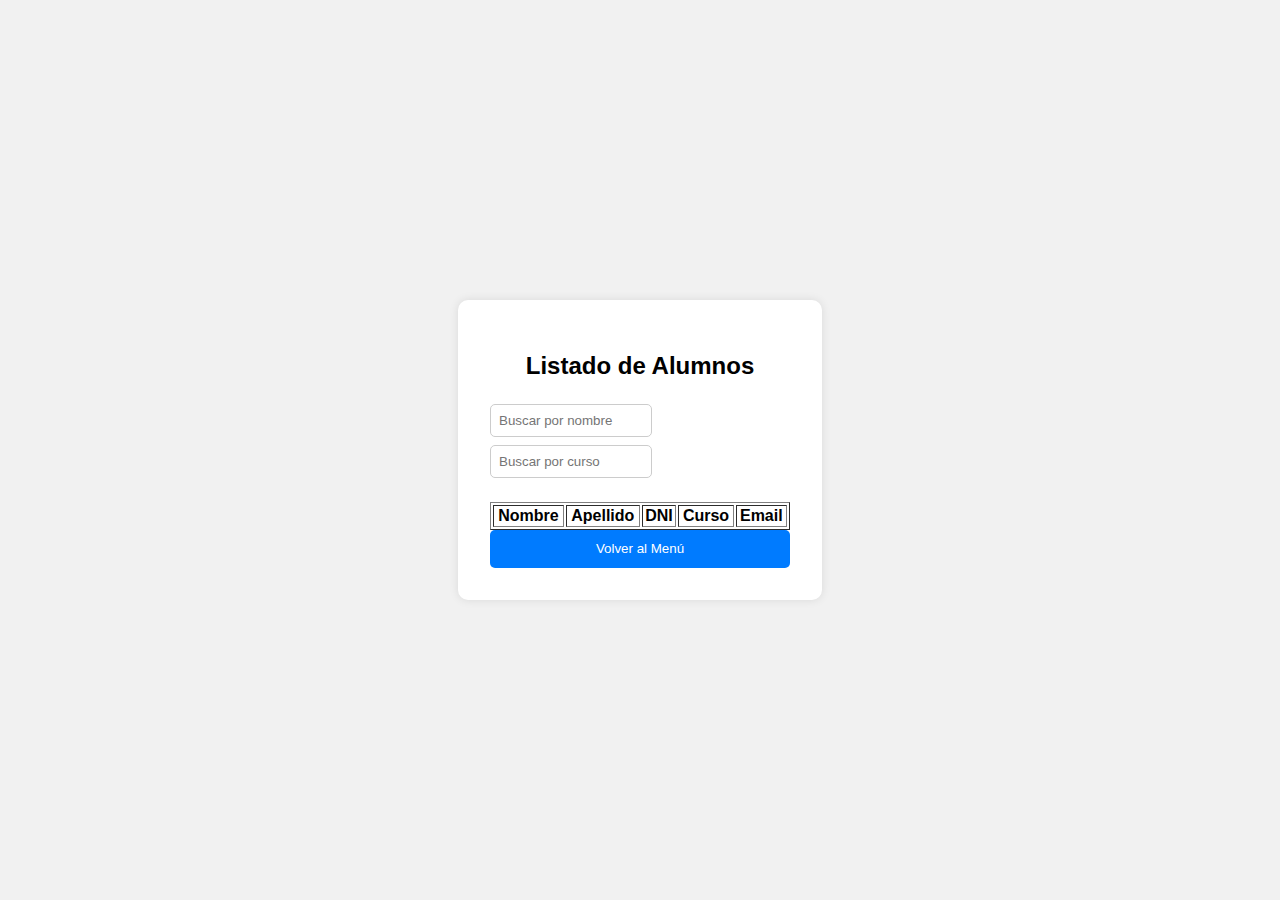
<file: ver-alumnos.html>
<!DOCTYPE html>
<html lang="es">
<head>
  <meta charset="UTF-8">
  <meta name="viewport" content="width=device-width, initial-scale=1.0">
  <title>Listado de Alumnos</title>
  <link rel="stylesheet" href="css/style.css">
  <style>
    .filtro {
      margin-bottom: 1rem;
    }
    input, select {
      width: 48%;
      padding: 0.5rem;
      margin-bottom: 0.5rem;
    }
    input[type="text"] {
      margin-right: 4%;
    }
  </style>
</head>
<body>
  <div class="login-container">
    <h2>Listado de Alumnos</h2>

    <div class="filtro">
      <input type="text" id="filtroNombre" placeholder="Buscar por nombre">
      <input type="text" id="filtroCurso" placeholder="Buscar por curso">
    </div>

    <table border="1" width="100%">
      <thead>
        <tr>
          <th>Nombre</th>
          <th>Apellido</th>
          <th>DNI</th>
          <th>Curso</th>
          <th>Email</th>
        </tr>
      </thead>
      <tbody id="tabla-alumnos"></tbody>
    </table>

    <button onclick="volverMenu()">Volver al Menú</button>
  </div>

  <script>
    const alumnos = JSON.parse(localStorage.getItem('alumnos')) || [];
    const tabla = document.getElementById('tabla-alumnos');
    const filtroNombre = document.getElementById('filtroNombre');
    const filtroCurso = document.getElementById('filtroCurso');

    function renderTabla() {
      const nombreFiltro = filtroNombre.value.toLowerCase();
      const cursoFiltro = filtroCurso.value.toLowerCase();

      tabla.innerHTML = '';
      alumnos
        .filter(alumno =>
          alumno.nombre.toLowerCase().includes(nombreFiltro) &&
          alumno.curso.toLowerCase().includes(cursoFiltro)
        )
        .forEach(alumno => {
          const tr = document.createElement('tr');
          tr.innerHTML = `
            <td>${alumno.nombre}</td>
            <td>${alumno.apellido}</td>
            <td>${alumno.dni}</td>
            <td>${alumno.curso}</td>
            <td>${alumno.email}</td>
          `;
          tabla.appendChild(tr);
        });
    }

    filtroNombre.addEventListener('input', renderTabla);
    filtroCurso.addEventListener('input', renderTabla);

    function volverMenu() {
      window.location.href = 'menu.html';
    }

    renderTabla();
  </script>
</body>
</html>
</file>
<file: css/style.css>
body {
    font-family: Calibri, sans-serif;
    background: #f1f1f1;
    display: flex;
    align-items: center;
    justify-content: center;
    height: 100vh;
    margin: 0;
  }
  
  .login-container {
    background: white;
    padding: 2rem;
    border-radius: 10px;
    box-shadow: 0 0 10px rgba(0,0,0,0.1);
    width: 300px;
  }
  
  .login-container h2 {
    text-align: center;
    margin-bottom: 1.5rem;
  }
  
  label, select, input {
    width: 100%;
    margin-bottom: 1rem;
    padding: 0.5rem;
    border-radius: 5px;
    border: 1px solid #ccc;
  }
  
  button {
    width: 100%;
    padding: 0.7rem;
    background-color: #007bff;
    color: white;
    border: none;
    border-radius: 5px;
    cursor: pointer;
  }
  
  button:hover {
    background-color: #0056b3;
  }
</file>
